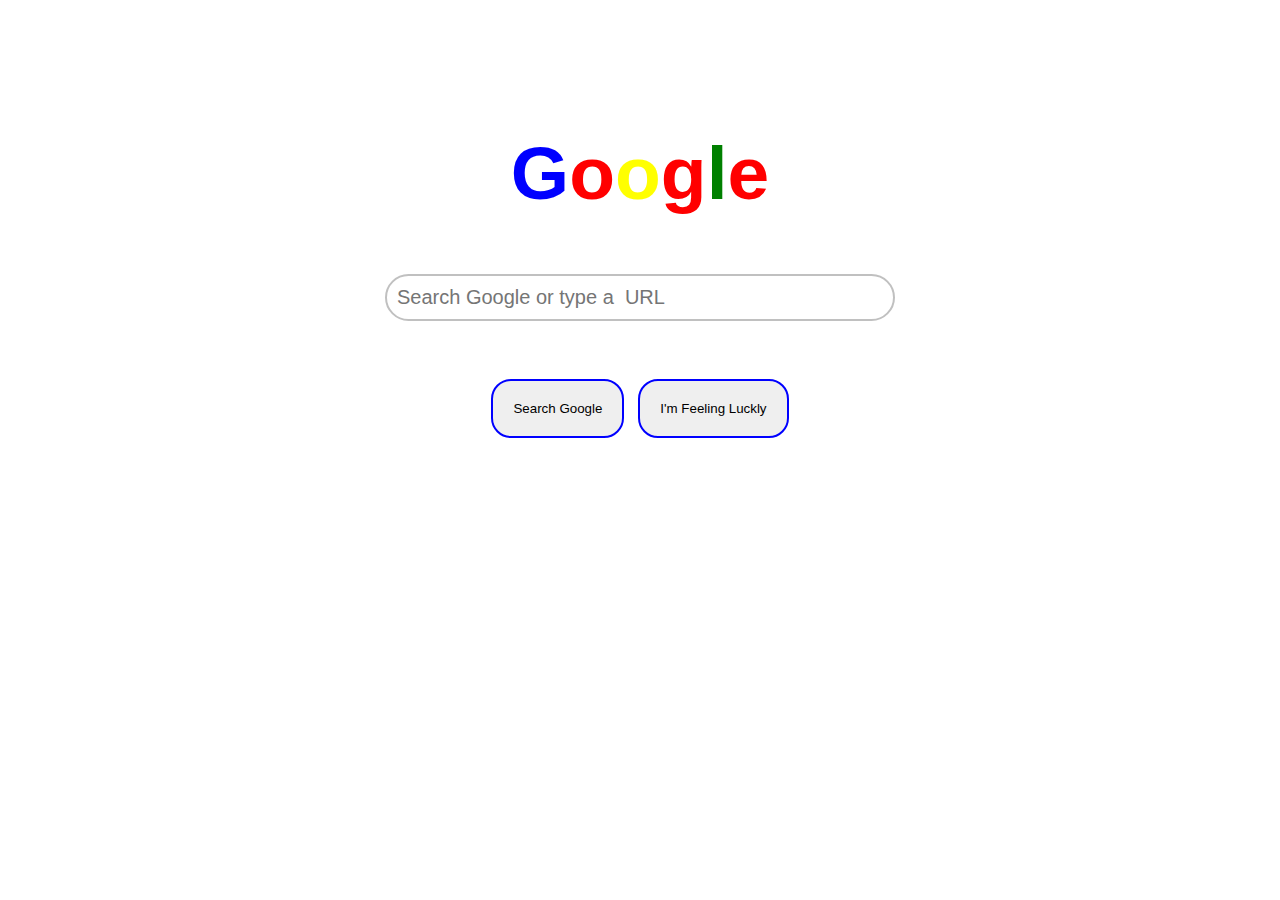
<file: index.html>
<!DOCTYPE html>
<html lang="en">
<head>
    <meta charset="UTF-8">
    <meta http-equiv="X-UA-Compatible" content="IE=edge">
    <meta name="viewport" content="width=device-width, initial-scale=1.0">
    <title>Search Google</title>
    <link rel="stylesheet" href="style.css">
</head>
<body>
    <form action="https://www.google.com/advanced_search" method="get">
        <div class="googleheader">
            <h2>
                <span style="color: blue;">G</span><span style="color:red;">o</span><span style="color: yellow;">o</span><span style="color:red;">g</span><span style="color: green;">l</span><span style="color: red;">e</span>
            </h2>
        <br>
        <div class="searchinput">
            <input type="search" name="search" id="search" aria-colspan="false" role="combobox" aria-live="polite" placeholder="Search Google or type a  URL">
        </div><br>
        <div class="submit">
            <button type="submit">Search Google</button>&nbsp;
            <button type="submit">I'm Feeling Luckly</button>
        </div>
        </div>
    </form>
</body>
</html>
</file>
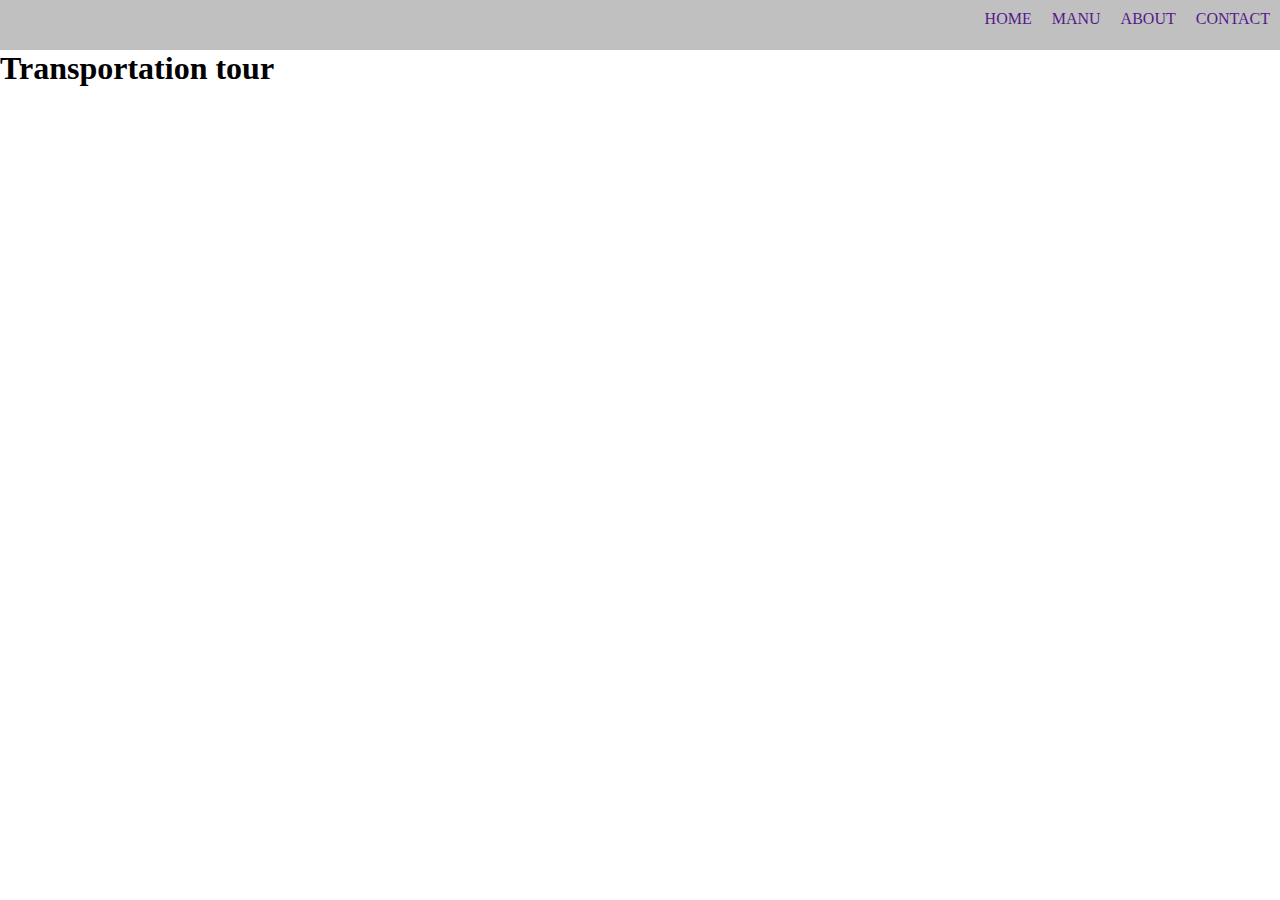
<file: templet.html>
<!DOCTYPE html>
<html lang="en">
<head>
    <meta charset="UTF-8">
    <meta http-equiv="X-UA-Compatible" content="IE=edge">
    <meta name="viewport" content="width=device-width, initial-scale=1.0">
    <title>Document</title>
    <link rel="stylesheet" href="style.css">
</head>
<body>
    <!-- section for nave details -->
    <div class="navbar">
        <ul>
            <li><a href="">HOME</a></li>
            <li><a href="">MANU</a></li>
            <li><a href="">ABOUT</a></li>
            <li><a href="">CONTACT</a></li>

        </ul>
    </div>
<!-- end of section of nave details -->

<!-- part of welcome for tour  -->
<div class="navcenter">
    <h1>Transportation tour </h1>
</div>
    
</body>
</html>
</file>
<file: style.css>
*{
    margin: 0;
    padding: 0;
}
ul{
    display: flex;
    float: right;
    padding: auto;

}
li{
    display: block;
    padding: 10px;
    cursor: pointer;
}
.navbar{
    padding: auto;
    width: 100%;
    height: 50px;
    background-color: silver;
}
a{
    text-decoration: none;
}
a:hover{
    color: rgb(0, 255, 34);
}
.googleheader{
    font-family: 'Segoe UI', Tahoma, Verdana, sans-serif;
    text-align: center;
    padding: 130px;
    font-size: 50px;
}
.searchinput{
    display: flex;
    justify-content: center;
}
input{
    width: 50%;
    padding: 10px;
    font-size: 20px;
    border-radius: 40px;
    border-style: solid;
    border-color: silver;
}
input:hover{
    border-style: solid;
    border-color: silver;
    box-shadow: 0 2px 8px -17px silver;
}
.submit{
    display: flex;
    justify-content: center;
    
}
button{
    padding: 20px;
    border-radius: 20px;
    border-style: solid;
    border-color: blue;

}
button:hover{
    background-color: blue;
    color: white;
}
</file>
